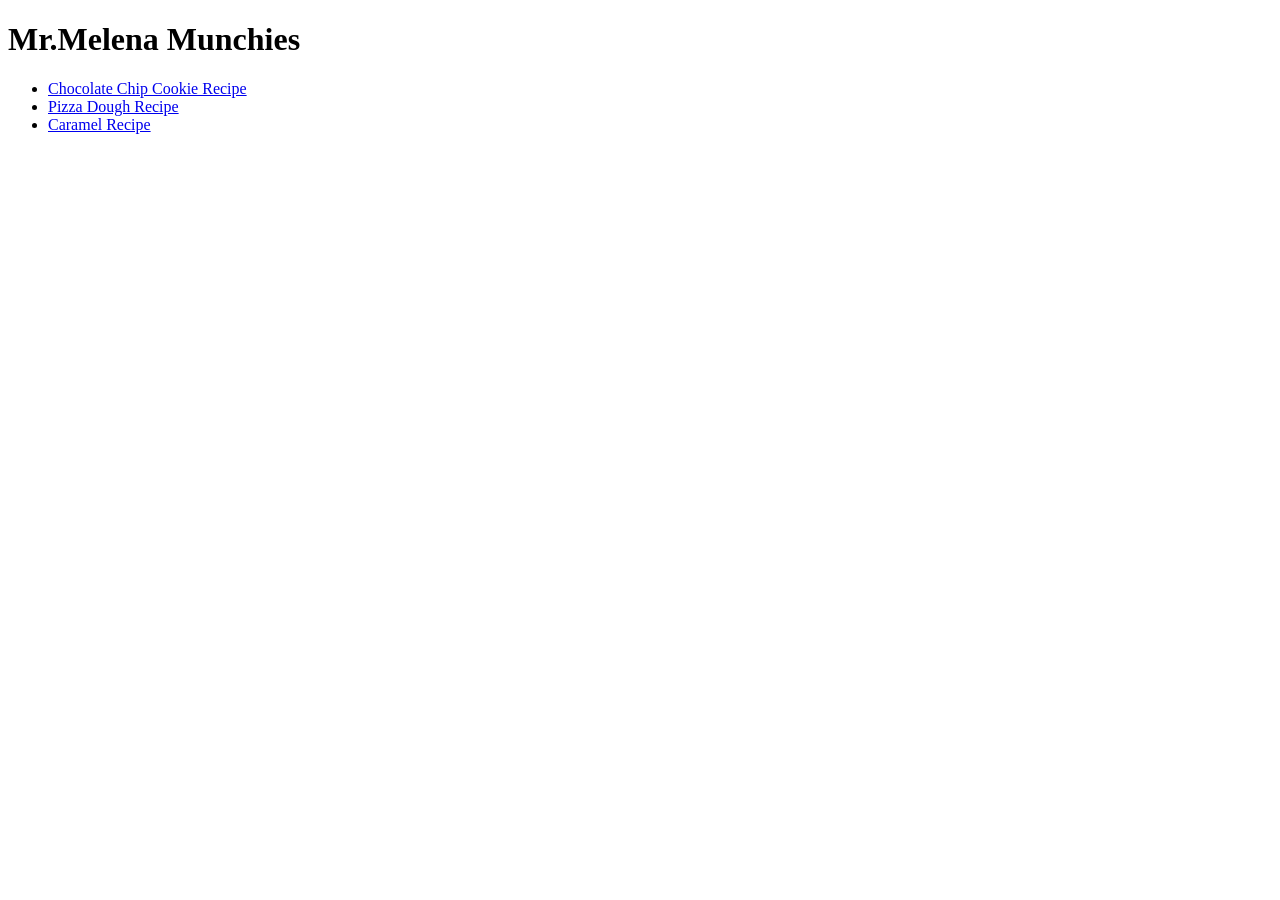
<file: index.html>
<!DOCTYPE html>
<html lang="en">
<head>
    <meta charset="UTF-8">
    <meta name="viewport" content="width=device-width, initial-scale=1.0">
    <title>Home Page</title>
</head>
<body>
    <h1>Mr.Melena Munchies</h1>
    <ul>
        <li><a href="./recipies/cookies.html">Chocolate Chip Cookie Recipe</a></li>
        <li><a href="./recipies/pizza.html">Pizza Dough Recipe</a></li>
        <li><a href="./recipies/caramel.html">Caramel Recipe</a></li>
    </ul>
</body>
</html>
</file>
